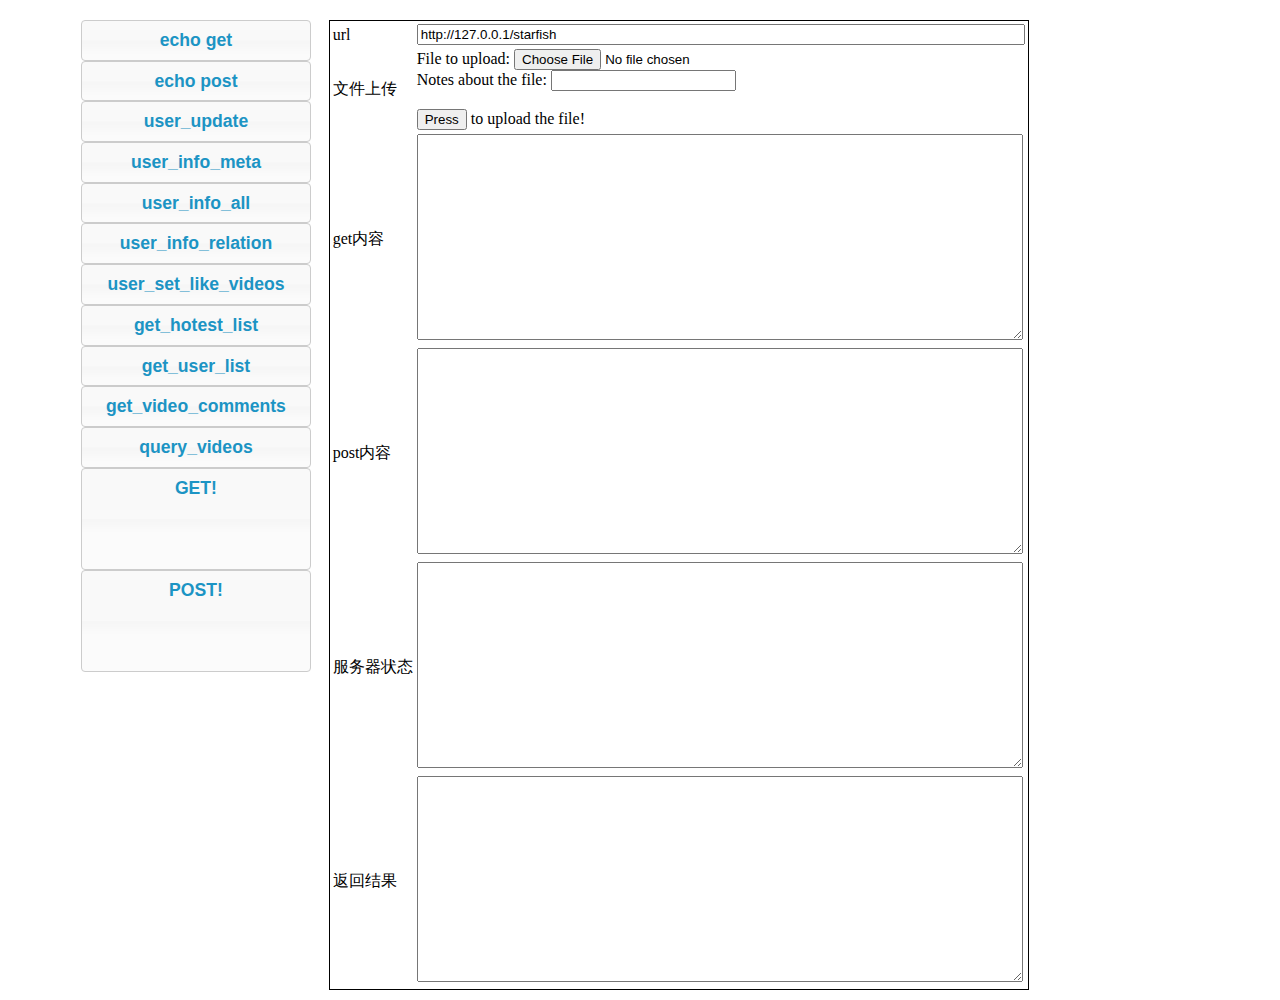
<file: www/index.html>
<!DOCTYPE html>
<head>
    <META http-equiv="Content-Type" content="text/html; charset=utf-8">
    <script src ="js/jquery/jquery-1.7.2.min.js"></script>
    <script src ="js/jquery/jquery-ui-1.8.22.custom.min.js"></script>
    <script src ="js/jquery/jquery.form.js"></script>
    <script src ="js/jquery/jquery.sha1.js"></script>
    <script src ="js/starfish.js"></script>
    <link rel=stylesheet type=text/css href=css/ui-lightness/jquery-ui-1.8.22.custom.css />
    <link rel=stylesheet type=text/css href=css/layout.css />
</head>
<body>

</body>


<div id="main">

    <div id="sidebar">
        <div id="commands">
            <div id="echo_get">echo get</div>
            <div id="echo_post">echo post</div>

            <div id="user_update">user_update</div>
            <div id="user_info_meta">user_info_meta</div>
            <div id="user_info_all">user_info_all</div>
            <div id="user_info_relation">user_info_relation</div>
            <div id="user_set_like_videos">user_set_like_videos</div>
            <div id="get_hotest_list">get_hotest_list</div>
            <div id="get_user_list">get_user_list</div>
            <div id="get_video_comments">get_video_comments</div>
            <div id="query_videos">query_videos</div>
        </div>

        <div id="do_request">
            <div id="get_request">GET!</div>
            <div id="post_request">POST!</div>
        </div>

    </div>
    <div id="main_panel">
        <div>
            <table>
                <tbody>
                    <tr>
                        <td>
                            url
                        </td>
                        <td>
                            <input type="text" id="run_url" value='http://127.0.0.1/starfish'/>
                        </td>
                    </tr>
                    <form id="fileupload_form" method='POST' enctype='multipart/form-data' action='/starfish/fileupload'>
                    <tr>
                        <td>
                            文件上传
                        </td>
                        <td>

                                File to upload: <input type=file name=upfile><br>
                                Notes about the file: <input type=text name=note><br>
                                <br>
                                <input type=submit value=Press id="submit"> to upload the file!


                        </td>
                    </tr>
                    <tr>
                        <td>
                            get内容
                        </td>
                        <td>
                            <textarea id="get_param" name="json_get"></textarea>
                        </td>
                    </tr>
                    <tr>
                        <td>
                            post内容
                        </td>
                        <td>
                            <textarea id="post_param" name="json_post"></textarea>
                        </td>
                    </tr>
                    </form>
                    <tr>
                        <td>
                            服务器状态
                        </td>
                        <td>
                            <textarea id="server_result"></textarea>
                        </td>
                    </tr>
                    <tr>
                        <td>
                            返回结果
                        </td>
                        <td>
                            <textarea id="result"></textarea>
                        </td>
                    </tr>
                </tbody>
            </table>
            <div id='description'>
            </div>
        </div>
    </div>
</div>

<script>
    $(document).ready(function() {
        $.starfish = {};
        $.starfishd_url = "/starfish";
        init_command_dict($.starfish);
        $("#commands div").button().bind('click', function(){
            $('#run_url').val($.starfishd_url+$.starfish.command_dict[this.id].url);
            $('#get_param').val($.starfish.command_dict[this.id].get_param);
            $('#post_param').val($.starfish.command_dict[this.id].post_param);
        });
        $("#get_request").button().bind('click', function(){
                    var html = get_request($('#run_url').val(),
                                $('#get_param').val());
                    $('#result').load(html);
                }
        ).height('100px');
        $("#post_request").button().bind('click', function(){
                    var html = post_request($('#run_url').val(),
                            $('#get_param').val(),
                            $('#post_param').val());
                    $('#result').load(html);
                }
            ).height('100px');

    });

</script>
</file>
